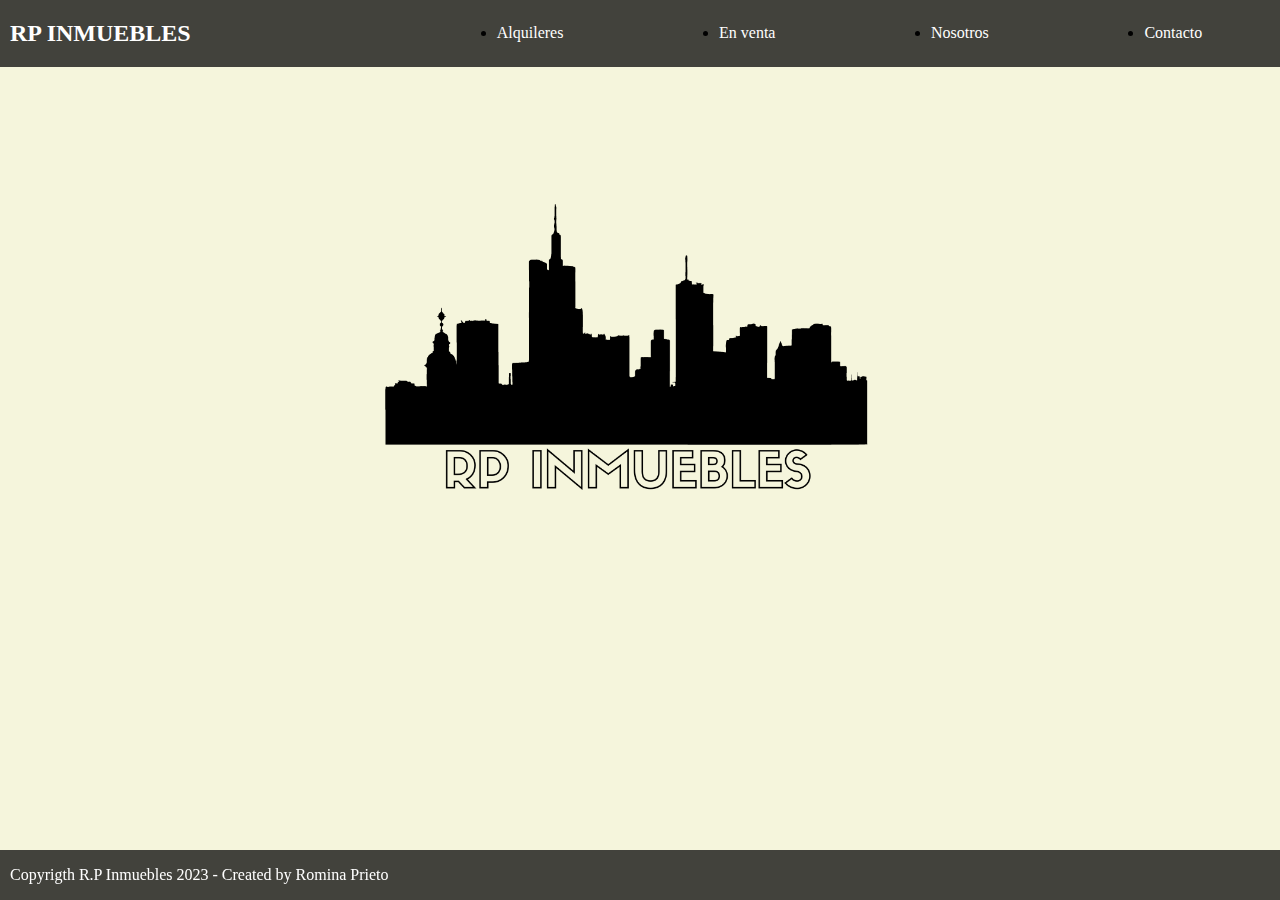
<file: index.html>
<!DOCTYPE html>
<html lang="en">
<head>
    <meta charset="UTF-8">
    <meta http-equiv="X-UA-Compatible" content="IE=edge">
    <meta name="viewport" content="width=device-width, initial-scale=1.0">

    <link rel="stylesheet" href="styles.css">
    <link href="https://unpkg.com/aos@2.3.1/dist/aos.css" rel="stylesheet">

    <title>Inmuebles</title>
</head>
<body>
 <header>
    <nav class="nav">
        <a href="#" class="logo">
            <h2>RP INMUEBLES</h2>
        </a>
        <ul>
            <li><a class="pages" href="./pages/Alquileres.html">Alquileres</a></li>
            <li><a class="pages" href="./pages/EnVenta.html">En venta</a></li>
            <li><a class="pages" href="">Nosotros</a></li>
            <li><a class="pages" href="">Contacto</a></li>
        </ul>
    </nav>
 </header>

 <main class="index">
    <img class="logo-in" src="./IMG/RP INMUEBLES.png" alt=""  data-aos="fade-zoom-in"
    data-aos-easing="ease-in-back"
    data-aos-delay="100"
    data-aos-offset="0">
</main>
 
 <footer>
    <p class="copy">Copyrigth R.P Inmuebles 2023 - Created by Romina Prieto</p>
 </footer>
 <script src="https://unpkg.com/aos@2.3.1/dist/aos.js"></script>
     <script>
      AOS.init();
    </script> 
</body>
</html>
</file>
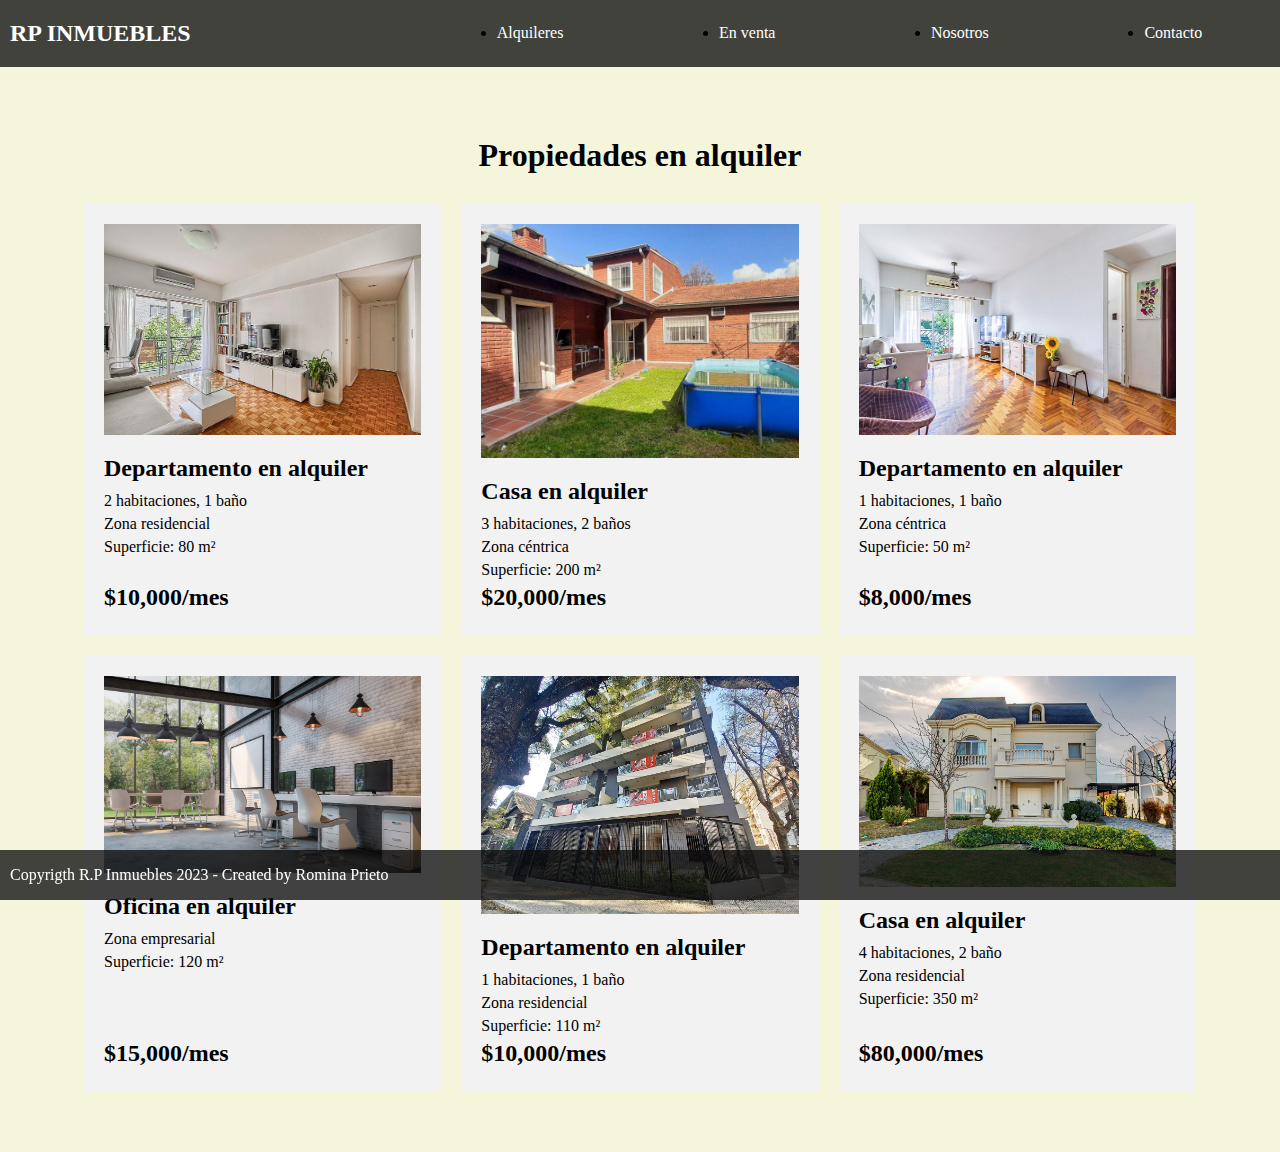
<file: pages/Alquileres.html>
<!DOCTYPE html>
<html lang="en">
<head>
    <meta charset="UTF-8">
    <meta http-equiv="X-UA-Compatible" content="IE=edge">
    <meta name="viewport" content="width=device-width, initial-scale=1.0">
    <link rel="shortcut icon" href="../IMG/RP INMUEBLES.png">
    <link rel="stylesheet" href="../styles.css">
    <title>Inmuebles</title>
</head>
<body>
 <header>
    <nav class="nav">
        <a href="../index.html" class="logo">
            <h2>RP INMUEBLES</h2>
        </a>
        <ul>
            <li><a class="pages" href="#">Alquileres</a></li>
            <li><a class="pages" href="./EnVenta.html">En venta</a></li>
            <li><a class="pages" href="">Nosotros</a></li>
            <li><a class="pages" href="">Contacto</a></li>
        </ul>
    </nav>
 </header>

 <main>
        <div class="container">
            <h1>Propiedades en alquiler</h1>
            <div class="rentals">
                <div class="rental">
                    <img src="../IMG/dpto1.jpg" alt="Alquiler 1">
                    <h2>Departamento en alquiler</h2>
                    <p>2 habitaciones, 1 baño</p>
                    <p>Zona residencial</p>
                    <p>Superficie: 80 m²</p>
                    <p class="price">$10,000/mes</p>
                </div>
                <div class="rental">
                    <img src="../IMG/casa1.jpg" alt="Alquiler 2">
                    <h2>Casa en alquiler</h2>
                    <p>3 habitaciones, 2 baños</p>
                    <p>Zona céntrica</p>
                    <p>Superficie: 200 m²</p>
                    <p class="price">$20,000/mes</p>
                </div>
                <div class="rental">
                    <img src="../IMG/dpto2.jpg" alt="Alquiler 3">
                    <h2>Departamento en alquiler</h2>
                    <p>1 habitaciones, 1 baño</p>
                    <p>Zona céntrica</p>
                    <p>Superficie: 50 m²</p>
                    <p class="price">$8,000/mes</p>
                </div>
                <div class="rental">
                    <img src="../IMG/oficina.jpg" alt="Alquiler 4">
                    <h2>Oficina en alquiler</h2>
                    <p>Zona empresarial</p>
                    <p>Superficie: 120 m²</p>
                    <p class="price">$15,000/mes</p>
                    </div>
                    <div class="rental">
                        <img src="../IMG/dpto3.jpg" alt="Alquiler 1">
                        <h2>Departamento en alquiler</h2>
                        <p>1 habitaciones, 1 baño</p>
                        <p>Zona residencial</p>
                        <p>Superficie: 110 m²</p>
                        <p class="price">$10,000/mes</p>
                    </div>
                    <div class="rental">
                        <img src="../IMG/casa2.jpg" alt="Alquiler 1">
                        <h2>Casa en alquiler</h2>
                        <p>4 habitaciones, 2 baño</p>
                        <p>Zona residencial</p>
                        <p>Superficie: 350 m²</p>
                        <p class="price">$80,000/mes</p>
                    </div>
                    </div>
                    </div>
 </main>
 
 <footer>
    <p class="copy">Copyrigth R.P Inmuebles 2023 - Created by Romina Prieto</p>
 </footer>
</body>
</html>
</file>
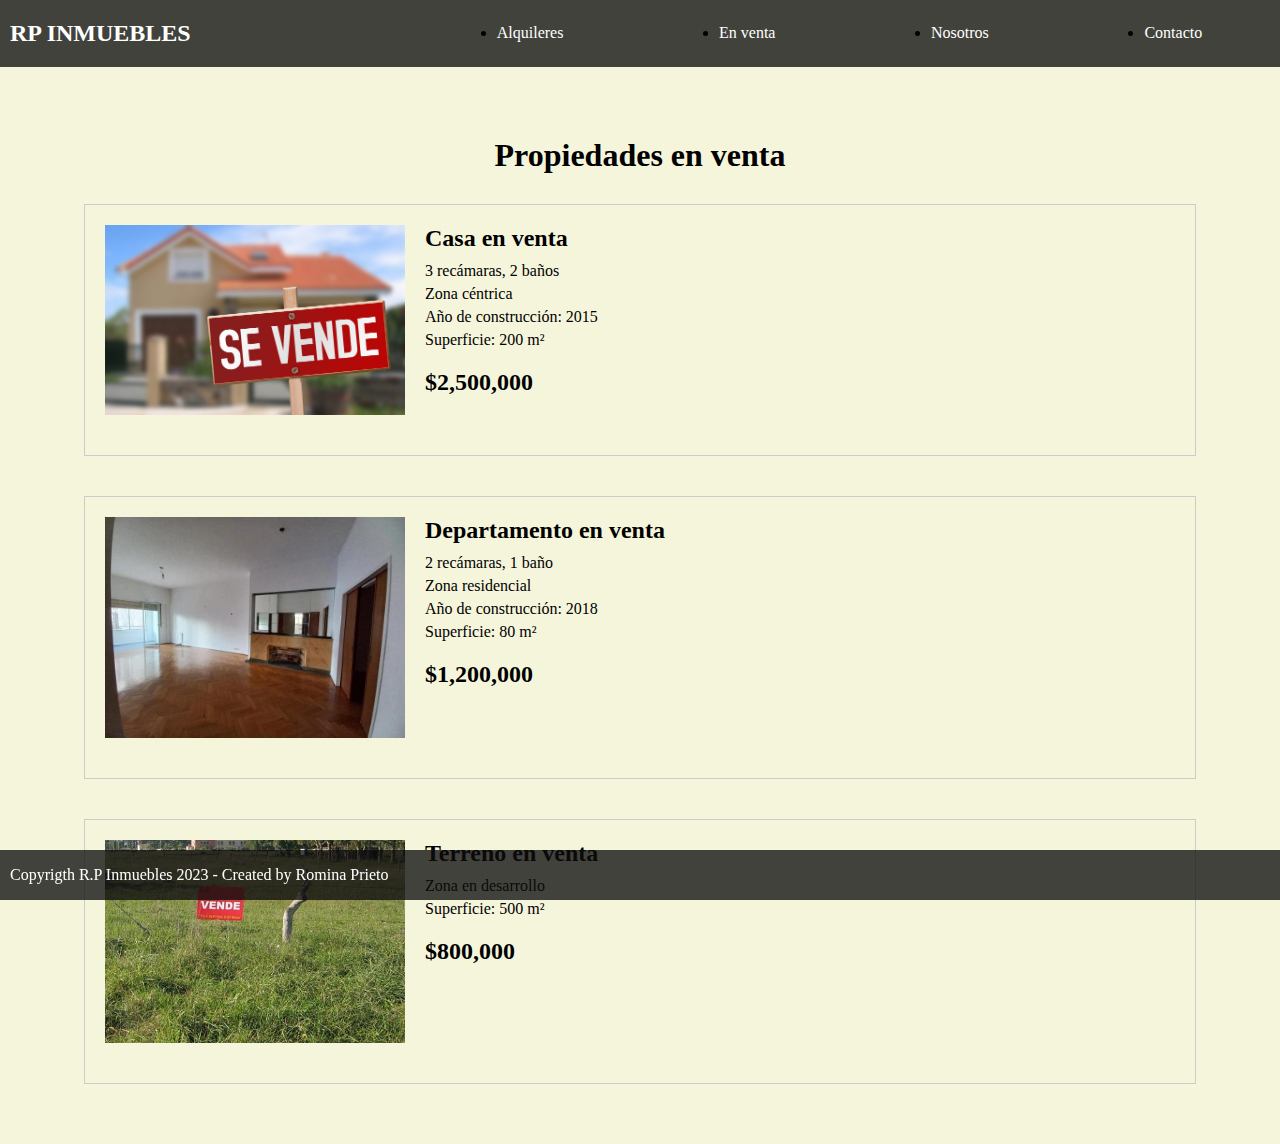
<file: pages/EnVenta.html>
<!DOCTYPE html>
<html lang="en">
<head>
    <meta charset="UTF-8">
    <meta http-equiv="X-UA-Compatible" content="IE=edge">
    <meta name="viewport" content="width=device-width, initial-scale=1.0">
    
	<link rel="shortcut icon" href="../IMG/RP INMUEBLES.png">
	<link rel="stylesheet" href="../styles.css">
    <title>Inmuebles</title>
</head>
<body>
 <header>
    <nav class="nav">
        <a href="../index.html" class="logo">
            <h2>RP INMUEBLES</h2>
        </a>
        <ul>
            <li><a class="pages" href="./Alquileres.html">Alquileres</a></li>
            <li><a class="pages" href="#">En venta</a></li>
            <li><a class="pages" href="">Nosotros</a></li>
            <li><a class="pages" href="">Contacto</a></li>
        </ul>
    </nav>
 </header>

 <main>
    <div class="container">
		<h1>Propiedades en venta</h1>
		<div class="property">
			<img src="../IMG/casa3.jpg" alt="Propiedad 1">
			<div class="info">
				<h2>Casa en venta</h2>
				<p>3 recámaras, 2 baños</p>
				<p>Zona céntrica</p>
				<p>Año de construcción: 2015</p>
				<p>Superficie: 200 m²</p>
				<p class="price">$2,500,000</p>
			</div>
		</div>
		<div class="property">
			<img src="../IMG/dpto4.webp" alt="Propiedad 2">
			<div class="info">
				<h2>Departamento en venta</h2>
				<p>2 recámaras, 1 baño</p>
				<p>Zona residencial</p>
				<p>Año de construcción: 2018</p>
				<p>Superficie: 80 m²</p>
				<p class="price">$1,200,000</p>
			</div>
		</div>
		<div class="property">
			<img src="../IMG/terreno1.jpg" alt="Propiedad 3">
			<div class="info">
				<h2>Terreno en venta</h2><p>Zona en desarrollo</p>
				<p>Superficie: 500 m²</p>
				<p class="price">$800,000</p>
			</div>
		</div>
	</div>
 </main>
 
 <footer>
    <p class="copy">Copyrigth R.P Inmuebles 2023 - Created by Romina Prieto</p>
 </footer>
</body>
</html>
</file>
<file: styles.css>
body {
			margin: 0;
			padding: 0;
            background-color: #f5f5dc;
		}

		.container {
			width: 90%;
			max-width: 1200px;
			margin: 0 auto;
			padding: 20px;
			box-sizing: border-box;
		}

		h1 {
			text-align: center;
			margin-top: 50px;
			margin-bottom: 30px;
		}

		.property {
			display: flex;
			flex-wrap: wrap;
			justify-content: space-between;
			margin-bottom: 40px;
			padding: 20px;
			box-sizing: border-box;
			border: 1px solid #ccc;
		}

		.property img {
			width: 100%;
			max-width: 300px;
			height: auto;
			margin-bottom: 20px;
		}

		.property .info {
			flex: 1;
			margin-left: 20px;
		}

		.property h2 {
			margin-top: 0;
			margin-bottom: 10px;
		}

		.property p {
			margin: 0;
			margin-bottom: 5px;
		}

		.property .price {
			font-size: 24px;
			font-weight: bold;
			margin-top: 20px;
		}

        .nav    {
            display: flex;
            flex-direction: row;
            background-color: rgba(13, 13, 13, 0.772);
            align-items: center;
        }

        ul    {
            
            display: flex;
            flex-direction: row;
            width: 70%;
            justify-content: space-around;
        }

        .pages  {
            color: white;
            text-decoration: none; 
        }

        .logo   {
            text-decoration: none;
            color: white;
            width: 30%;
            padding-left: 10px;
        }

		.logo-in {
			width: 50%;
		}

		.index		{
			display: flex;
			flex-direction: column;
			align-items: center;
		}

        footer  {
            width: 100%;
            color: white;
            position: fixed;
            bottom: 0;
            background-color: rgba(13, 13, 13, 0.772);

        }

        .copy   {
            padding-left: 10px;
        }




        
		.rentals {
			display: grid;
			grid-template-columns: repeat(auto-fit, minmax(300px, 1fr));
			grid-gap: 20px;
			margin-bottom: 40px;
		}

		.rental {
			display: flex;
			flex-direction: column;
			background-color: #f2f2f2;
			padding: 20px;
			box-sizing: border-box;
		}

		.rental img {
			width: 100%;
			height: auto;
			margin-bottom: 20px;
		}

		.rental h2 {
			margin-top: 0;
			margin-bottom: 10px;
		}

		.rental p {
			margin: 0;
			margin-bottom: 5px;
		}

		.rental .price {
			font-size: 24px;
			font-weight: bold;
			margin-top: auto;
		}

		@media only screen and (max-width: 600px) {
			.property {
				flex-direction: column;
			}

			.property img {
				max-width: 100%;
				margin-bottom: 10px;
			}

			.property .info {
				margin-left: 0;
			}

            .nav{
                display: flex;
                flex-direction: column;
            }
		}
</file>
